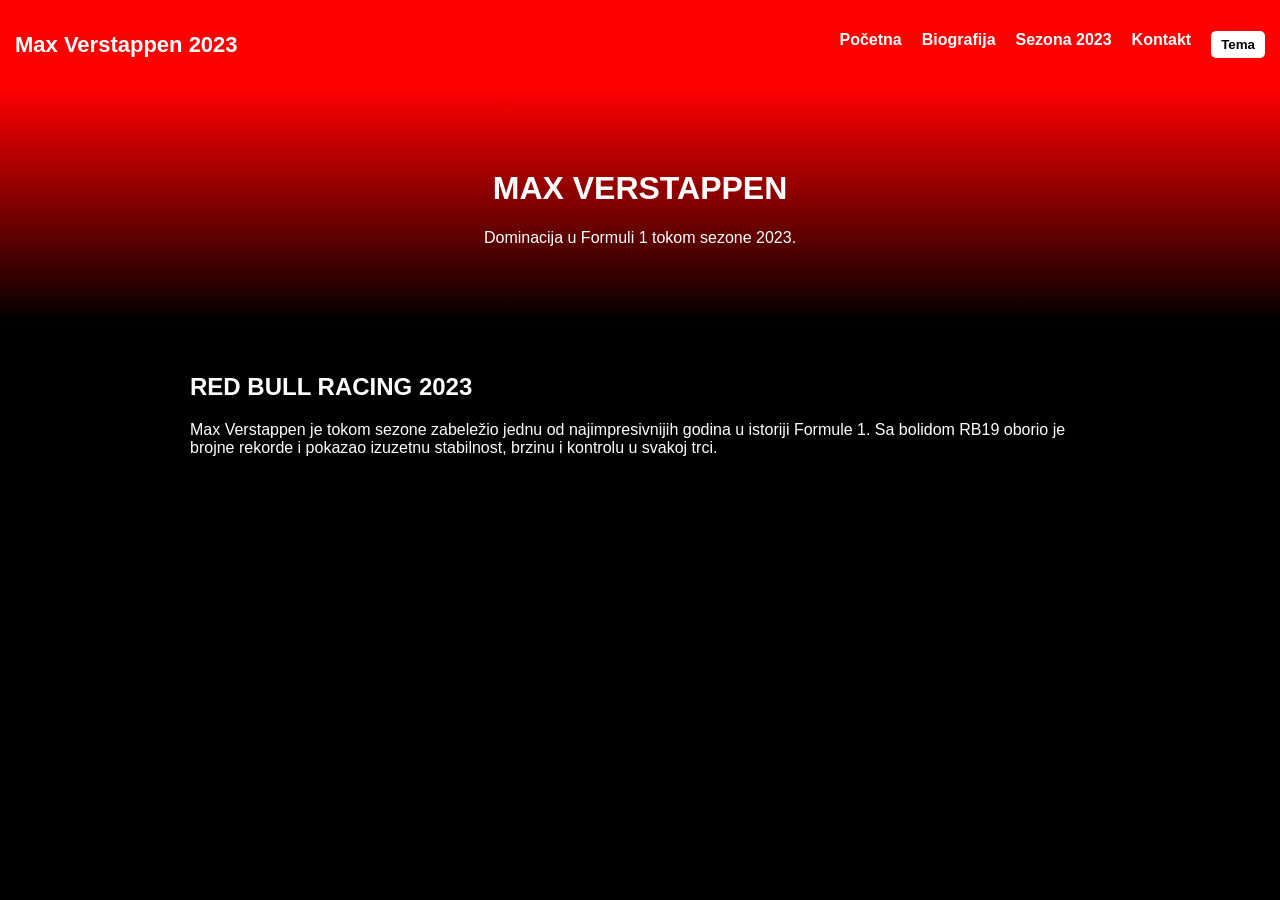
<file: index.html>
<!DOCTYPE html>
<html lang="sr">
<head>
<meta charset="UTF-8">
<meta name="viewport" content="width=device-width, initial-scale=1.0">
<title>Max Verstappen 2023</title>
<link rel="stylesheet" href="style.css">
</head>
<body>

<nav class="nav">
<div class="logo">Max Verstappen 2023</div>
<input type="checkbox" id="menu-toggle">
<label for="menu-toggle" class="hamburger">&#9776;</label>
<ul class="menu">
<li><a href="index.html">Početna</a></li>
<li><a href="biografija.html">Biografija</a></li>
<li><a href="sezona2023.html">Sezona 2023</a></li>
<li><a href="kontakt.html">Kontakt</a></li>
<li><button id="temaBtn">Tema</button></li>
</ul>
</nav>

<header class="hero">
<h1>Max Verstappen</h1>
<p>Dominacija u Formuli 1 tokom sezone 2023.</p>
</header>

<section class="content">
<h2>Red Bull Racing 2023</h2>
<p>Max Verstappen je tokom sezone zabeležio jednu od najimpresivnijih godina u istoriji Formule 1. Sa bolidom RB19 oborio je brojne rekorde i pokazao izuzetnu stabilnost, brzinu i kontrolu u svakoj trci.</p>
</section>
<script src="script.js"></script>
</body>
</html>
</file>
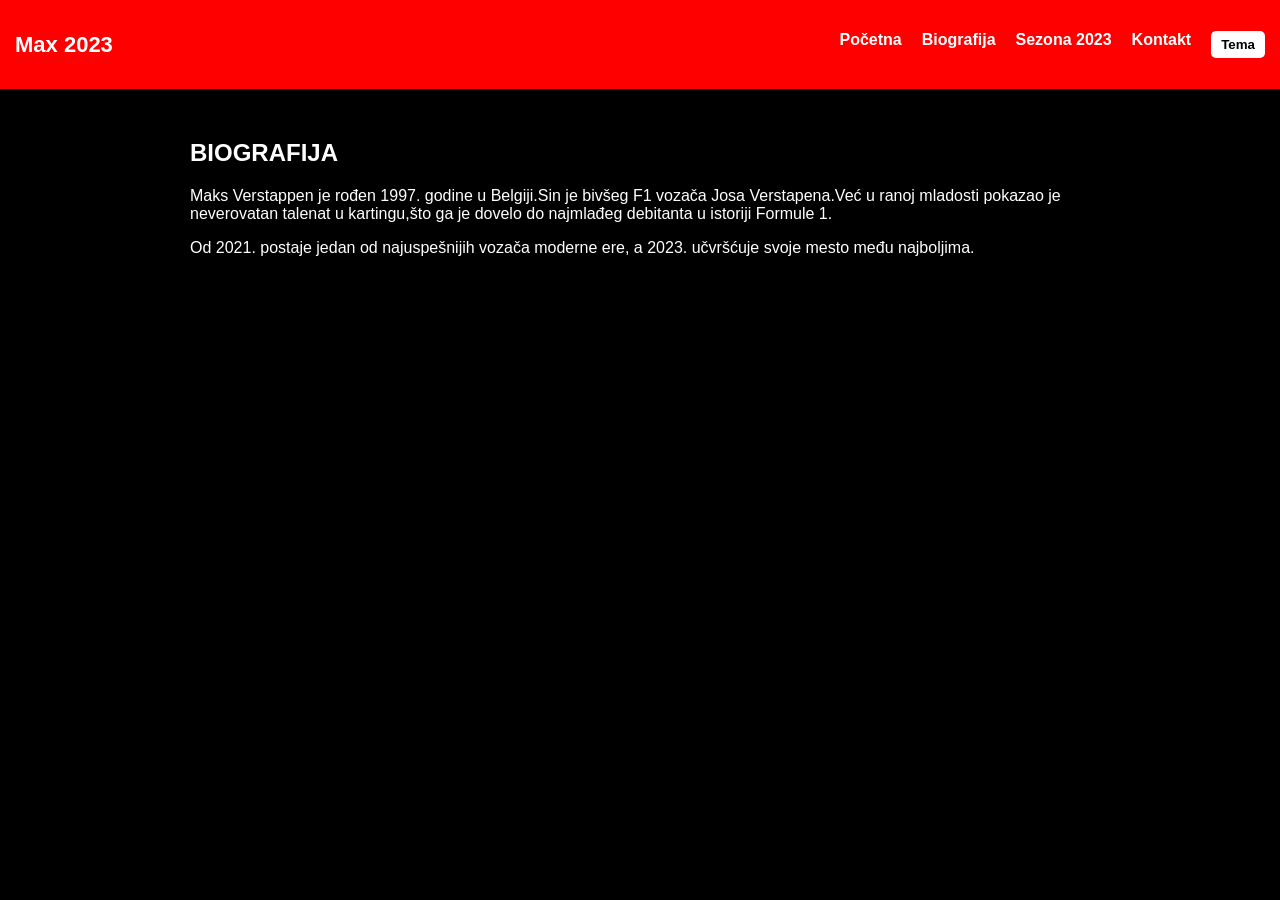
<file: biografija.html>
<!DOCTYPE html>
<html lang="sr">
<head>
<meta charset="UTF-8">
<meta name="viewport" content="width=device-width, initial-scale=1.0">
<title>Biografija</title>
<link rel="stylesheet" href="style.css">
</head>
<body>

<nav class="nav">
<div class="logo">Max 2023</div>
<input type="checkbox" id="menu-toggle">
<label for="menu-toggle" class="hamburger">&#9776;</label>
<ul class="menu">
<li><a href="index.html">Početna</a></li>
<li><a href="biografija.html" class="active">Biografija</a></li>
<li><a href="sezona2023.html">Sezona 2023</a></li>
<li><a href="kontakt.html">Kontakt</a></li>
<li><button id="temaBtn">Tema</button></li>
</ul>
</nav>

<section class="content">
<h2>Biografija</h2>
<p>Maks Verstappen je rođen 1997. godine u Belgiji.Sin je bivšeg F1 vozača Josa Verstapena.Već u ranoj mladosti pokazao je neverovatan talenat u kartingu,što ga je dovelo do najmlađeg debitanta u istoriji Formule 1.</p>
<p>Od 2021. postaje jedan od najuspešnijih vozača moderne ere, a 2023. učvršćuje svoje mesto među najboljima.</p>
</section>
<script src="script.js"></script>
</body>
</html>
</file>
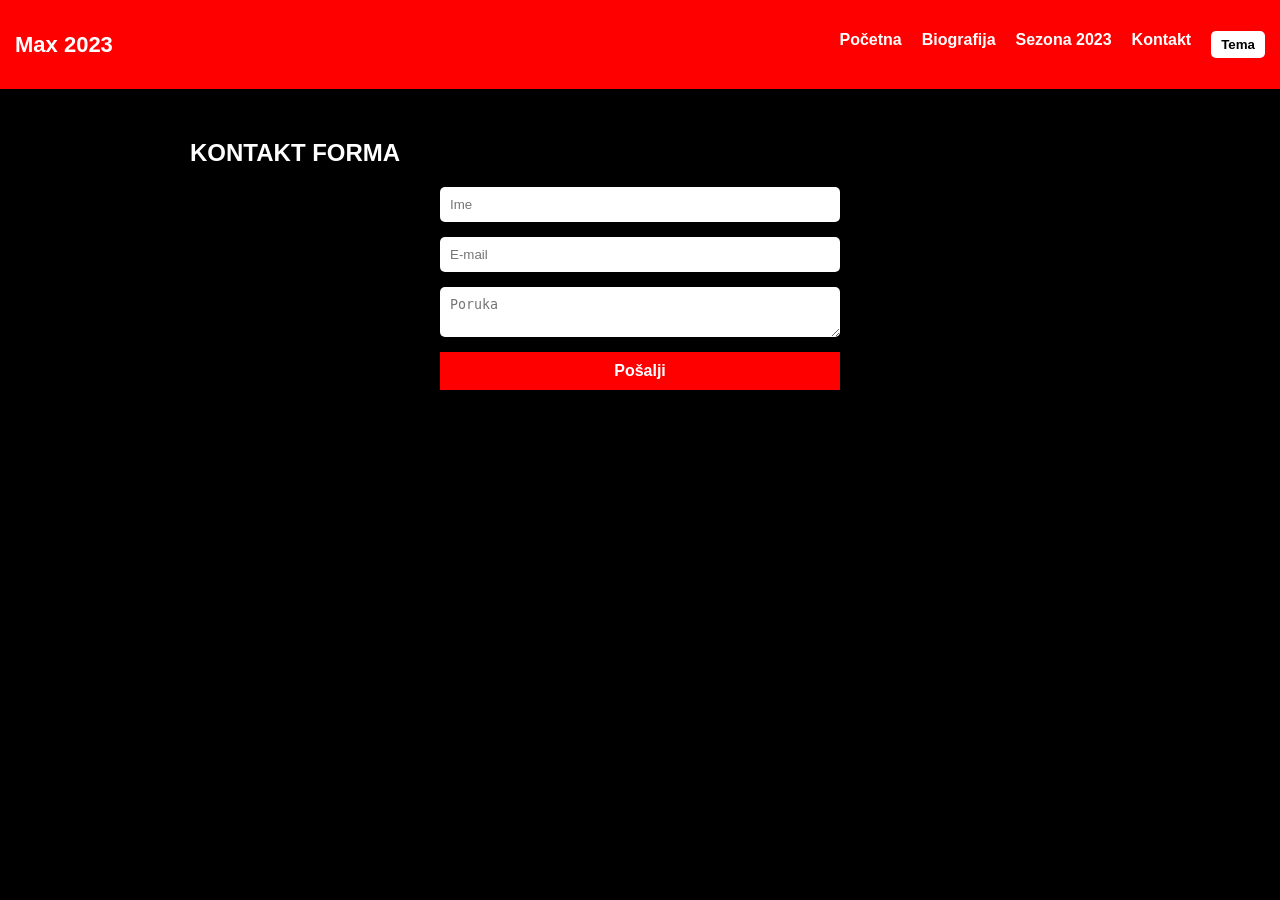
<file: kontakt.html>
<!DOCTYPE html>
<html lang="sr">
<head>
<meta charset="UTF-8">
<meta name="viewport" content="width=device-width, initial-scale=1.0">
<title>Kontakt</title>
<link rel="stylesheet" href="style.css">
</head>
<body>

<nav class="nav">
<div class="logo">Max 2023</div>
<input type="checkbox" id="menu-toggle">
<label for="menu-toggle" class="hamburger">&#9776;</label>
<ul class="menu">
<li><a href="index.html">Početna</a></li>
<li><a href="biografija.html">Biografija</a></li>
<li><a href="sezona2023.html">Sezona 2023</a></li>
<li><a href="kontakt.html" class="active">Kontakt</a></li>
<li><button id="temaBtn">Tema</button></li>
</ul>
</nav>

<section class="content">
<h2>Kontakt Forma</h2>

<form class="form" id="kontaktForma">

<input type="text" id="ime" placeholder="Ime" potrebno>
<input type="email" id="email" placeholder="E-mail" potrebno>
<textarea id="poruka" placeholder="Poruka" potrebno></textarea>

<button type="submit">Pošalji</button>

</form>

</section>
<script src="script.js"></script>
</body>
</html>
</file>
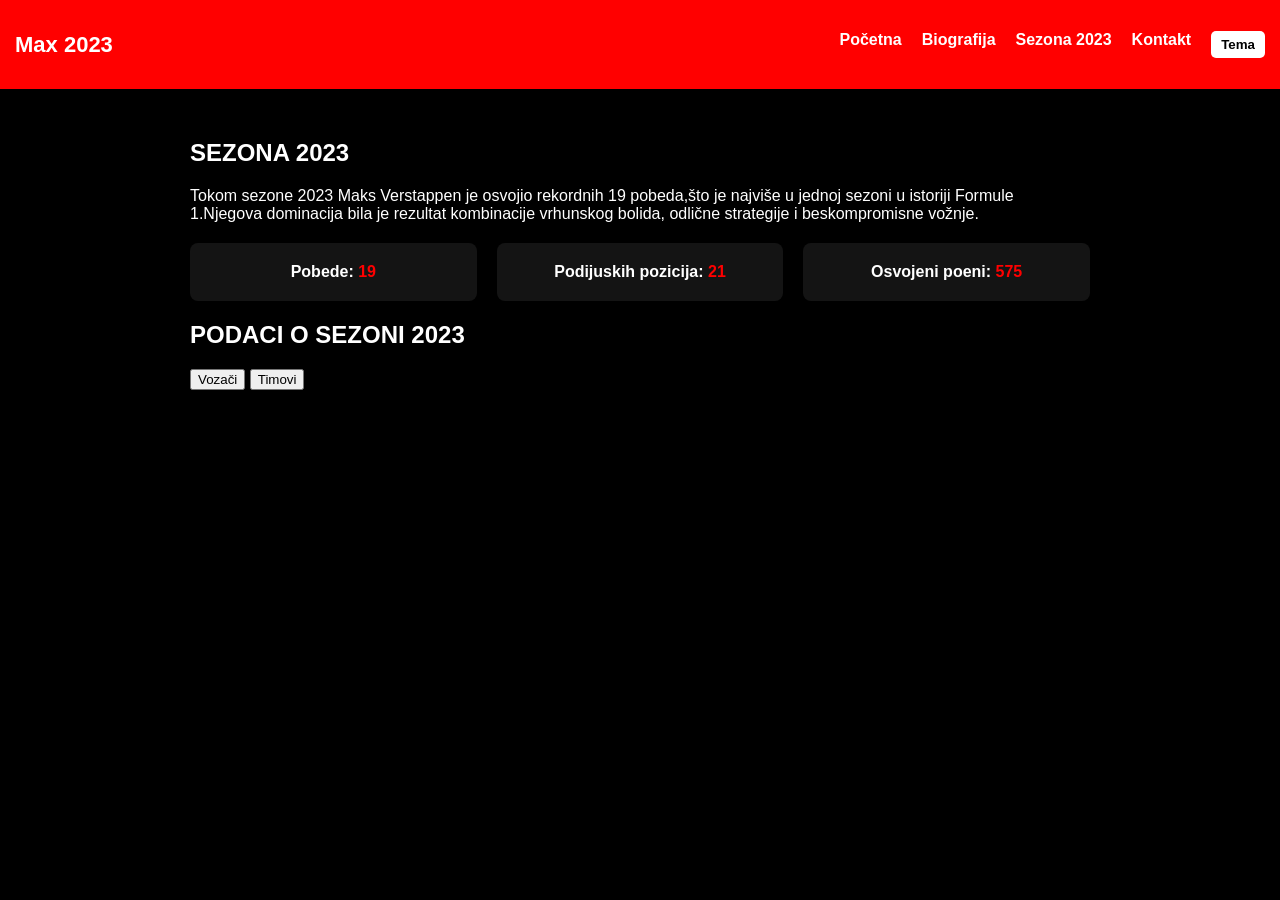
<file: sezona2023.html>
<!DOCTYPE html>
<html lang="sr">
<head>
<meta charset="UTF-8">
<meta name="viewport" content="width=device-width, initial-scale=1.0">
<title>Sezona 2023</title>
<link rel="stylesheet" href="style.css">
</head>
<body>

<nav class="nav">
<div class="logo">Max 2023</div>
<input type="checkbox" id="menu-toggle">
<label for="menu-toggle" class="hamburger">&#9776;</label>
<ul class="menu">
<li><a href="index.html">Početna</a></li>
<li><a href="biografija.html">Biografija</a></li>
<li><a href="sezona2023.html" class="active">Sezona 2023</a></li>
<li><a href="kontakt.html">Kontakt</a></li>
<li><button id="temaBtn">Tema</button></li>
</ul>
</nav>

<section class="content">
<h2>Sezona 2023</h2>
<p>Tokom sezone 2023 Maks Verstappen je osvojio rekordnih 19 pobeda,što je najviše u jednoj sezoni u istoriji Formule 1.Njegova dominacija bila je rezultat kombinacije vrhunskog bolida, odlične strategije i beskompromisne vožnje.</p>

<div class="stats">
<div class="card">Pobede: <strong>19</strong></div>
<div class="card">Podijuskih pozicija: <strong>21</strong></div>
<div class="card">Osvojeni poeni: <strong>575</strong></div>
</div>

<h2>Podaci o sezoni 2023</h2>

<button onclick="ispis('Vozaci')">Vozači</button>
<button onclick="ispis('Timovi')">Timovi</button>

<div id="polje"></div>

</section>
<script src="script.js"></script>
</body>
</html>
</file>
<file: style.css>
body {
    margin: 0;
    font-family: Arial, sans-serif;
    background: black;
    color: white;
}

strong {
    font-weight: bold;
    color: red;
}

.nav {
    display: flex;
    justify-content: space-between;
    align-items: center;
    padding: 15px;
    background: red;
}

.logo {
    font-size: 22px;
    font-weight: bold;
}

.menu {
    display: flex;
    list-style: none;
    gap: 20px;
}

.menu a {
    color: white;
    text-decoration: none;
    font-weight: bold;
    transition: 0.3s;
}

.menu a:hover {
    color: blue;
}

.hamburger {
    display: none;
    font-size: 26px;
    cursor: pointer;
}

#menu-toggle {
    display: none;
}

.hero {
    padding: 60px;
    text-align: center;
    background: linear-gradient(red, black);
    animation: fade 1.5s;
}

@keyframes fade {
    from { opacity: 0; }
    to { opacity: 1; }
}

.content {
    padding: 30px;
    max-width: 900px;
    margin: auto;
}

.stats {
    display: flex;
    gap: 20px;
    margin-top: 20px;
}

.card {
    background: rgb(20,20,20);
    padding: 20px;
    flex: 1;
    text-align: center;
    border-radius: 8px;
    transition: 0.3s;
    font-weight: bold;
}

.card:hover {
    transform: scale(1.05);
    background: rgb(40,40,40);
    color: blue;
}

.form {
    display: flex;
    flex-direction: column;
    gap: 15px;
    max-width: 400px;
    margin: auto;
}

.form input, 
.form textarea {
    padding: 10px;
    border: none;
    border-radius: 5px;
}

.form button {
    padding: 10px;
    border: none;
    background: red;
    color: white;
    font-size: 16px;
    cursor: pointer;
    transition: 0.3s;
    font-weight: bold;
}

.form button:hover {
    background: blue;
    color: white;
}

@media (max-width: 700px) {
    .menu {
        display: none;
        flex-direction: column;
        background: red;
        padding: 20px;
    }

    #menu-toggle:checked + label + .menu {
        display: flex;
    }

    .hamburger {
        display: block;
    }

    .stats {
        flex-direction: column;
    }
}

#temaBtn {
    background: white;
    color: black;
    border: none;
    padding: 6px 10px;
    cursor: pointer;
    font-weight: bold;
    border-radius: 5px;
}
</file>
